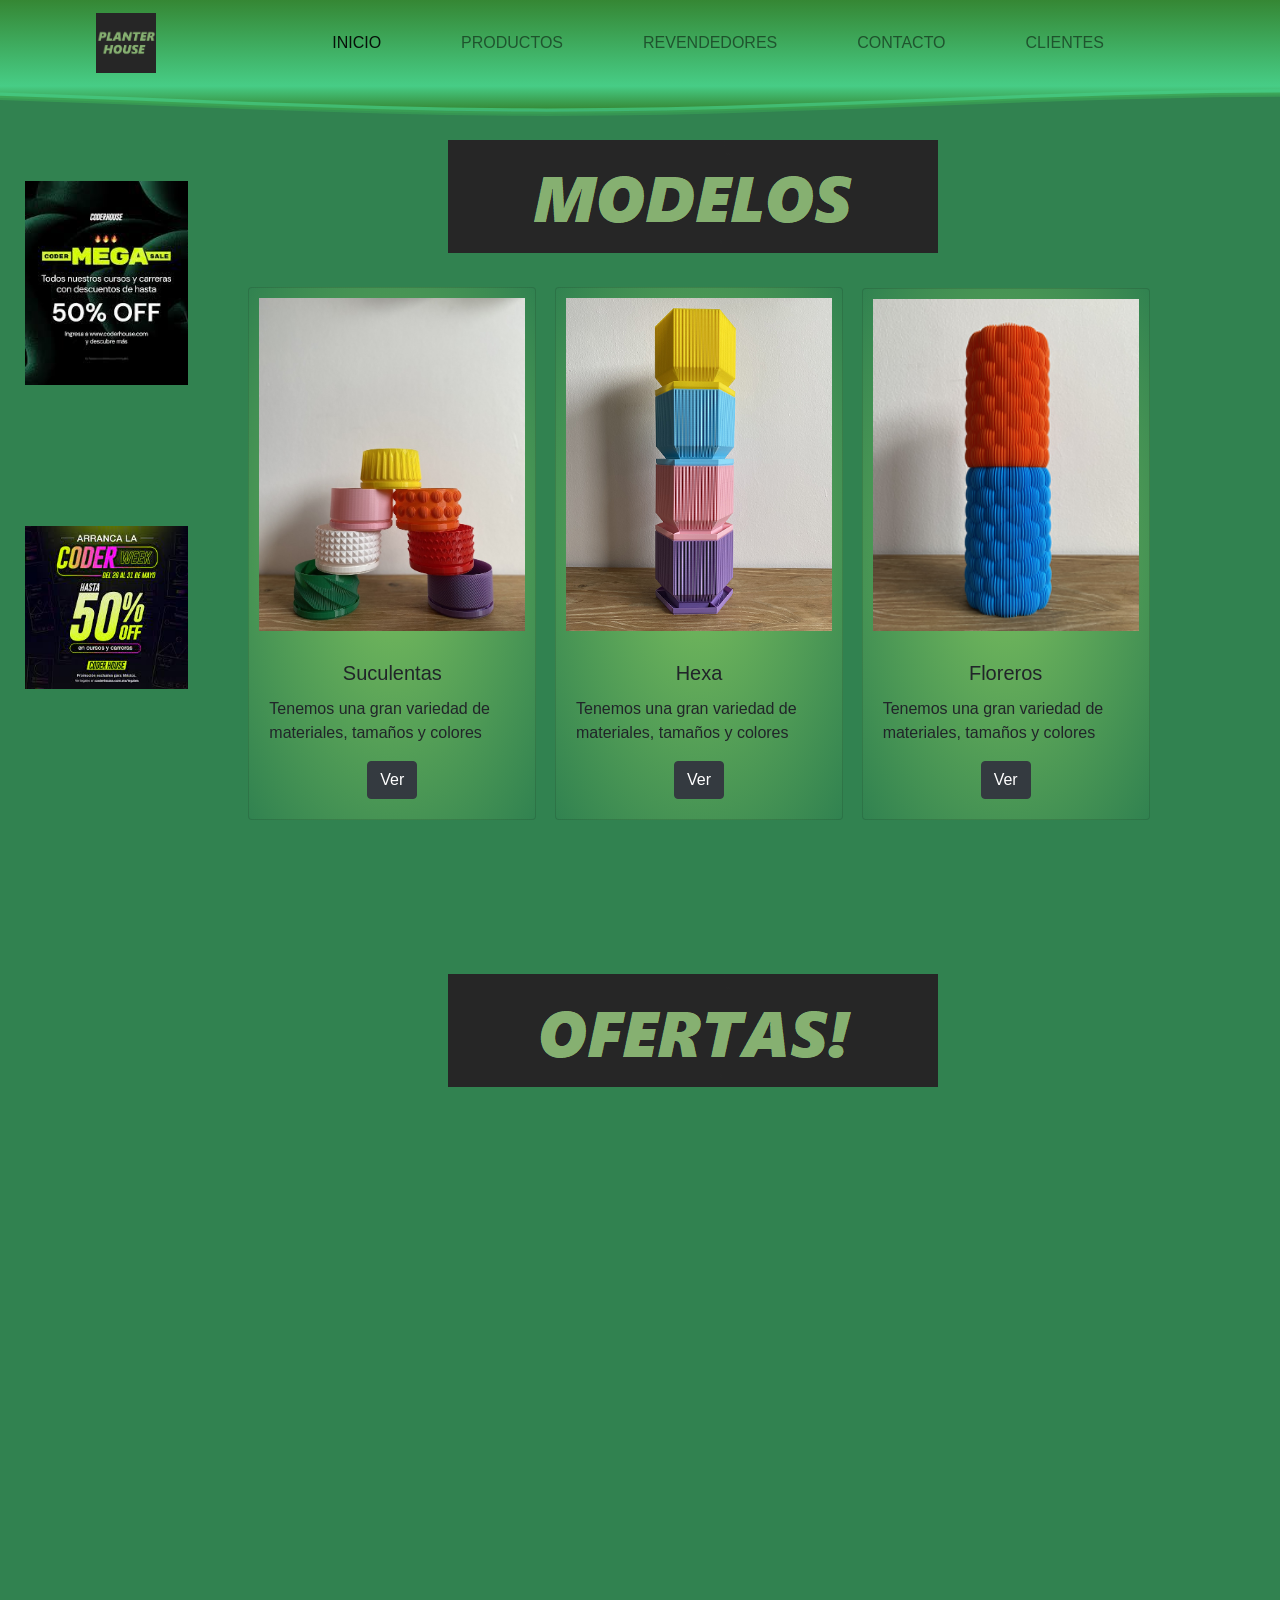
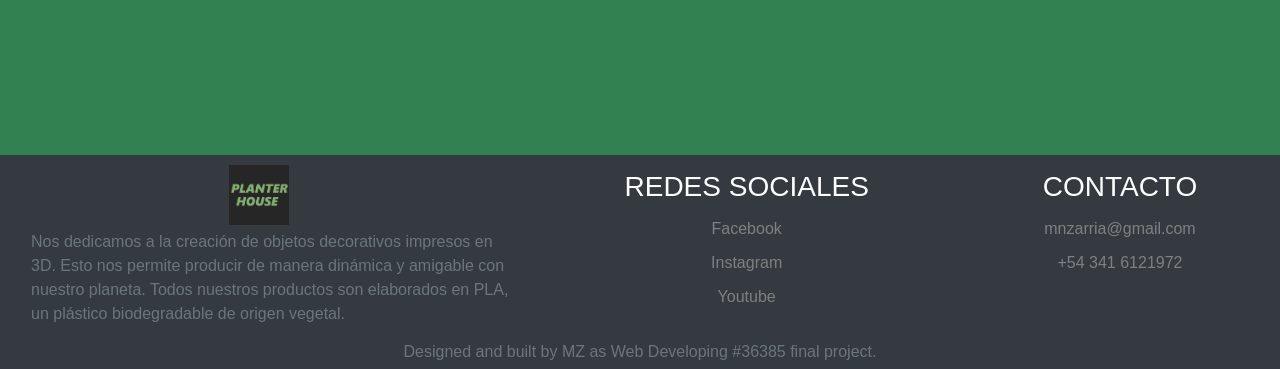
<file: index.html>
<!DOCTYPE html>
<html lang="es">
<head>
    <meta charset="UTF-8">
    <meta http-equiv="X-UA-Compatible" content="IE=edge">
    <meta name="viewport" content="width=device-width, initial-scale=1.0">
    
    <!-- CSS BOOTSTRAP -->
	<link rel="stylesheet" href="https://cdn.jsdelivr.net/npm/bootstrap@4.6.0/dist/css/bootstrap.min.css" integrity="sha384-B0vP5xmATw1+K9KRQjQERJvTumQW0nPEzvF6L/Z6nronJ3oUOFUFpCjEUQouq2+l" crossorigin="anonymous">
    
    <!-- AOS ANIMACIONES -->
    <link href="https://unpkg.com/aos@2.3.1/dist/aos.css" rel="stylesheet">

    <!-- CSS -->
    <link rel="stylesheet" href="./css/style.css">

    <!-- SEO -->
    <meta name="description" content="Macetas de diseño">
    <meta name="keywords"  content="macetas, plantas, floreros, rosario, argentina, 3d, decoracion">

    <title>PLANTERHOUSE</title>
    <link rel="shortcut icon" href="./media/favicon.png">
</head>
<body class="bgGradienteRadial">
    <!-- INICIO LOGO + NAV -->
    <div class="container-fluid sticky-top">
        <header class="row">
            <div class="col-lg-12 col-xs-12">
                <nav class="navbar navbar-expand-lg navbar-light bgGradienteFondo">
                    <a class="navbar-brand" href="#">
                        <img src="media/logo.png" alt="logo">
                    </a>
                    <button class="navbar-toggler" type="button" data-toggle="collapse" data-target="#navbarNav" aria-controls="navbarNav" aria-expanded="false" aria-label="Toggle navigation">
                        <span class="navbar-toggler-icon"></span>
                    </button>
                    <div class="collapse navbar-collapse" id="navbarNav">
                        <ul class="navbar-nav">
                          <li class="nav-item active">
                            <a class="nav-link" href="index.html">INICIO</a>
                          </li>
                          <li class="nav-item">
                            <a class="nav-link" href="./pages/productos.html">PRODUCTOS</a>
                          </li>
                          <!-- <li class="nav-item">
                            <a class="nav-link" href="./pages/comocomprar.html">COMO COMPRAR</a>
                          </li> -->
                          <li class="nav-item">
                            <a class="nav-link" href="./pages/revendedores.html">REVENDEDORES</a>
                          </li>
                          <li class="nav-item">
                            <a class="nav-link" href="./pages/contacto.html">CONTACTO</a>
                          </li>
                          <li class="nav-item">
                            <a class="nav-link" href="./pages/clientes.html">CLIENTES</a>
                          </li>
                        </ul>
                    </div>
                </nav>
            </div>
        </header>
        <div class="row">
            <div class="col-lg-12">
                <div class="waves-header">
                    <!--WAVES-->
                    <div>
                        <svg class="waves" xmlns="http://www.w3.org/2000/svg" xmlns:xlink="http://www.w3.org/1999/xlink" viewBox="0 24 150 28" preserveAspectRatio="none" shape-rendering="auto">
                        <defs>
                            <path id="gentle-wave" d="M-160 44c30 0 58-18 88-18s 58 18 88 18 58-18 88-18 58 18 88 18 v44h-352z" />
                        </defs>
                        <g class="parallax">
                            <use xlink:href="#gentle-wave" x="48" y="0" fill="rgba(71,205,134,0.7)" />
                            <use xlink:href="#gentle-wave" x="48" y="3" fill="rgba(53,135,52,0.5)" />
                            <use xlink:href="#gentle-wave" x="48" y="5" fill="rgba(49,130,80,0.3)" />
                            <use xlink:href="#gentle-wave" x="48" y="7" fill="rgba(49, 130, 80, 1.0)" />
                        </g>
                        </svg>
                    </div>
                    <!--WAVES END-->
                </div>
            </div>
        </div>
    </div>
    <!-- FIN LOGO + NAV -->
    <!-- INICIO CONTENIDO -->
    <main>  
        <div class="container-fluid">
            <!-- CARROUSEL -->
		<!--
            <div class="row center full-screen">
                <div class="col-lg-10 col-xs-12">
                    <div id="carouselExampleIndicators" class="carousel slide" data-ride="carousel">
                    <ol class="carousel-indicators">
                        <li data-target="#carouselExampleIndicators" data-slide-to="0" class="active"></li>
                        <li data-target="#carouselExampleIndicators" data-slide-to="1"></li>
                        <li data-target="#carouselExampleIndicators" data-slide-to="2"></li>
                    </ol>
                    <div class="carousel-inner">
                        <div class="carousel-item active">
                        <img src="./media/estante1.jpg" class="d-block w-100" alt="foto estante con productos">
                        </div>
                        <div class="carousel-item">
                        <img src="./media/estante2.jpg" class="d-block w-100" alt="foto estante con productos">
                        </div>
                        <div class="carousel-item">
                            <img src="./media/estante3.jpg" class="d-block w-100" alt="foto estante con productos">
                            </div>
                    </div>
                    <a class="carousel-control-prev" href="#carouselExampleIndicators" role="button" data-slide="prev">
                        <span class="carousel-control-prev-icon" aria-hidden="true"></span>
                        <span class="sr-only">Previous</span>
                    </a>
                    <a class="carousel-control-next" href="#carouselExampleIndicators" role="button" data-slide="next">
                        <span class="carousel-control-next-icon" aria-hidden="true"></span>
                        <span class="sr-only">Next</span>
                    </a>
                    </div>
                </div>
            </div>
		-->
            <!-- CONT PRINCIPAL-->
            <div class="row">
                <!-- INICIO ASIDE -->
                <div class="col-lg-2 center aside">
                    <a href="https://www.coderhouse.com/" target="_blank" data-aos="fade-right" data-aos-duration="500">
                        <img class="img-fluid p-10"src="media/promo1.jpg" alt="promo coder">
                    </a>
                    <a href="https://www.coderhouse.com/" target="_blank" data-aos="fade-right" data-aos-duration="1000">
                        <img class="img-fluid p-10"src="media/promo2.jpg" alt="promo coder">
                    </a>
                    <a href="https://www.coderhouse.com/" target="_blank" data-aos="fade-right" data-aos-duration="1500">
                        <img class="img-fluid p-10"src="media/promo1.jpg" alt="promo coder">
                    </a>    
                    <a href="https://www.coderhouse.com/" target="_blank" data-aos="fade-right" data-aos-duration="1000">
                        <img class="img-fluid p-10"src="media/promo2.jpg" alt="promo coder">
                    </a>
                    <a href="https://www.coderhouse.com/" target="_blank" data-aos="fade-right" data-aos-duration="1500">
                        <img class="img-fluid p-10"src="media/promo1.jpg" alt="promo coder">
                    </a>   
                </div>
                <!-- FIN ASIDE -->

                <!-- CONTENIDO PRINCIPAL-->
                <div class="col-lg-9">
                    <!-- Categorias principales-->
                    <div class="container-fluid p-20 full-screen">
                        <div class="row">
                            <div class="col-lg-12 col-xs-12 center">
                                <img src="./media/modelosfull.png" class="img-fluid" alt="divisor modelos">
                                <!-- <h2 class="center">MODELOS</h2> -->
                            </div>
                        </div>
                        <br>
                        <div class="row">
                            <div class="col-lg-4 col-xs-12 categoria center">
                                <div class="card" style="width: 18rem;">
                                    <img src="./media/img_5796.jpg" class="card-img-top" alt="...">
                                    <div class="card-body center">
                                    <h5 class="card-title">Suculentas</h5>
                                    <p class="card-text">Tenemos una gran variedad de materiales, tamaños y colores</p>
                                    <a href="./pages/productos.html" class="btn btn-dark">Ver</a>
                                    </div>
                                </div>
                            </div>
                            <div class="col-lg-4 col-xs-12 categoria center">
                                <div class="card" style="width: 18rem;">
                                    <img src="./media/img_5814.png" class="card-img-top" alt="...">
                                    <div class="card-body center">
                                    <h5 class="card-title">Hexa</h5>
                                    <p class="card-text">Tenemos una gran variedad de materiales, tamaños y colores</p>
                                    <a href="./pages/productos.html" class="btn btn-dark">Ver</a>
                                    </div>
                                </div>
                            </div>
                            <div class="col-lg-4 col-xs-12 categoria center">
                                <div class="card" style="width: 18rem;">
                                    <img src="./media/img_5873.png" class="card-img-top" alt="...">
                                    <div class="card-body center">
                                    <h5 class="card-title">Floreros</h5>
                                    <p class="card-text">Tenemos una gran variedad de materiales, tamaños y colores</p>
                                    <a href="./pages/productos.html" class="btn btn-dark">Ver</a>
                                    </div>
                                </div>
                            </div>
                        </div>
                    </div>
                    <br>
                    <!-- Ofertas-->
                    <div class="container-fluid p-20 full-screen">
                        <div class="row">
                            <div class="col-lg-12 col-xs-12 center">
                                <img src="./media/ofertasfull.png" class="img-fluid" alt="divisor ofertas">
                                <!-- <h3 class="center">OFERTAS!</h3> -->
                            </div>
                        </div>
                        <br>
                        <div class="row">
                            <div class="col-lg-3 col-xs-12 p-20 center">
                                <div class="producto center" data-aos="fade-up" data-aos-duration="500">
                                    <img class="img-fluid" src="./media/amarilla.jpg" alt="maceta chica amarilla">
                                    <a class="txtProducto">Maceta amarilla</a>
                                    <a class="txtPrecio">$1.500,00</a>
                                    <button type="button" class="btn btn-dark">AGREGAR AL CARRITO</button>
                                </div>
                            </div>
                            <div class="col-lg-3 col-xs-12 p-20 center">
                                <div class="producto center" data-aos="fade-up" data-aos-duration="700">
                                    <img class="img-fluid" src="./media/verde.jpg" alt="maceta chica verde">
                                    <a class="txtProducto">Maceta verde</a>
                                    <a class="txtPrecio">$1.500,00</a>
                                    <button type="button" class="btn btn-dark">AGREGAR AL CARRITO</button>
                                </div>
                            </div>
                            <div class="col-lg-3 col-xs-12 p-20 center" data-aos="fade-up" data-aos-duration="900">
                                <div class="producto center">
                                    <img class="img-fluid" src="./media/rosa.jpg" alt="maceta chica rosa">
                                    <a class="txtProducto">Maceta rosa</a>
                                    <a class="txtPrecio">$1.500,00</a>
                                    <button type="button" class="btn btn-dark">AGREGAR AL CARRITO</button>
                                </div>
                            </div>
                            <div class="col-lg-3 col-xs-12 p-20 center" data-aos="fade-up" data-aos-duration="1100">
                                <div class="producto center">
                                    <img class="img-fluid" src="./media/violeta.jpg" alt="maceta chica violeta">
                                    <a class="txtProducto">Maceta violeta</a>
                                    <a class="txtPrecio">$1.500,00</a>
                                    <button type="button" class="btn btn-dark">AGREGAR AL CARRITO</button>
                                </div>
                            </div>
                        </div>
                    </div>
                </div>
                <!-- FIN CONTENIDO PRINCIPAL-->
            </div>
        </div>  
    </main>
    <!-- FIN CONTENIDO -->
        <!-- INICIO FOOTER -->
        <div class="container-fluid bg-dark text-white">
            <footer class="row">
                <div class="col-lg-5 col-xs-12 center text-secondary text-left">
                    <a class="navbar-brand" href="#">
                        <img src="./media/logo.png" alt="logo">
                    </a>
                    <p class="ml-3">Nos dedicamos a la creación de objetos decorativos impresos en 3D. Esto nos permite producir de manera dinámica y amigable con nuestro planeta. Todos nuestros productos son elaborados en PLA, un plástico biodegradable de origen vegetal.</p>
                </div>
                <div class="col-lg-4 col-xs-12 p-10">
                    <h3>REDES SOCIALES</h3>
                    <li><a href="https://www.facebook.com/" target="_blank" class="rrss-facebook">Facebook</a></li>
                    <li><a href="https://www.instagram.com/coderhouse/" target="_blank" class="rrss-instagram">Instagram</a></li>
                    <li><a href="https://www.youtube.com/c/CoderHouse" target="_blank" class="rrss-youtube">Youtube</a></li>
                </div>
                <div class="col-lg-3 col-xs-12 p-10">
                    <h3>CONTACTO</h3>
                    <li><a href="mailto:mnzarria@gmail.com">mnzarria@gmail.com</a></li>
                    <li><a href="#">+54 341 6121972</a></li>
                </div>
                <div class="col-lg-12 col-xs-12 bg-dark text-secondary">
                    <h6>Designed and built by MZ as Web Developing #36385 final project.</h6>
                </div>
            </footer>
        </div>
    <!-- FIN FOOTER -->    
    <script src="https://unpkg.com/aos@2.3.1/dist/aos.js"></script>
	<script>
  		AOS.init();
	</script>
    <script src="https://code.jquery.com/jquery-3.5.1.slim.min.js" integrity="sha384-DfXdz2htPH0lsSSs5nCTpuj/zy4C+OGpamoFVy38MVBnE+IbbVYUew+OrCXaRkfj" crossorigin="anonymous"></script>
    <script src="https://cdn.jsdelivr.net/npm/bootstrap@4.6.0/dist/js/bootstrap.bundle.min.js" integrity="sha384-Piv4xVNRyMGpqkS2by6br4gNJ7DXjqk09RmUpJ8jgGtD7zP9yug3goQfGII0yAns" crossorigin="anonymous"></script>
</body>
</html>
</file>
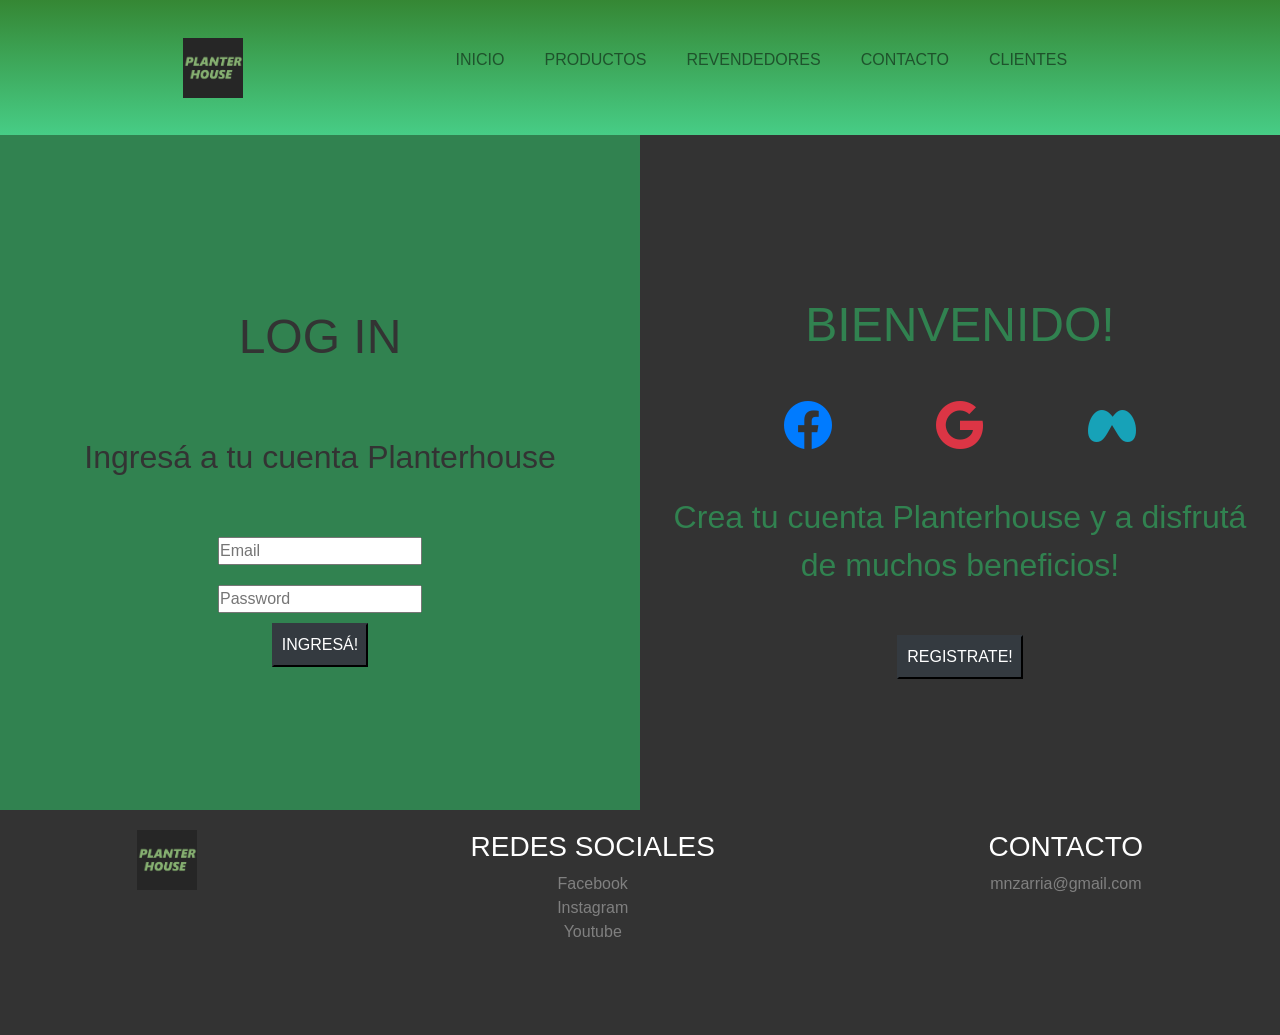
<file: pages/clientes.html>
<!DOCTYPE html>
<html lang="es">
<head>
    <meta charset="UTF-8">
    <meta http-equiv="X-UA-Compatible" content="IE=edge">
    <meta name="viewport" content="width=device-width, initial-scale=1.0">
    <!-- CSS BOOTSTRAP -->
	<link rel="stylesheet" href="https://cdn.jsdelivr.net/npm/bootstrap@4.6.0/dist/css/bootstrap.min.css" integrity="sha384-B0vP5xmATw1+K9KRQjQERJvTumQW0nPEzvF6L/Z6nronJ3oUOFUFpCjEUQouq2+l" crossorigin="anonymous">
    <link rel="stylesheet" href="https://cdn.jsdelivr.net/npm/bootstrap-icons@1.9.1/font/bootstrap-icons.css">
    <!-- CSS -->
    <link rel="stylesheet" href="../css/estilo.css">
    <!-- SEO -->
    <meta name="description" content="Ingresá y comprá tus macetas de diseño">
    <meta name="keywords"  content="macetas, plantas, floreros, rosario, argentina, 3d, decoracion">
    <title>Clientes</title>
    <link rel="shortcut icon" href="../media/favicon.png">
</head>
<body class="bgGradienteRadial gridClientes">
    <!-- INICIO LOGO + NAV -->
    <header class="bgGradienteFondo font-medium txtPrimario">
        <div class="logo">
            <a href="../index.html">
                <img src="../media/logo.png" alt="logo">
            </a>
        </div>
        <nav>
            <ul>
                <li><a href="../index.html">INICIO</a></li>
                <li><a href="productos.html">PRODUCTOS</a>
                <!-- <li><a href="comocomprar.html">COMO COMPRAR</a></li> -->
                <li><a href="revendedores.html">REVENDEDORES</a></li>
                <li><a href="contacto.html">CONTACTO</a></li>
                <li><a href="#">CLIENTES</a></li>
            </ul>
        </nav>
    </header>
    <!-- FIN LOGO + NAV -->
    <!-- INICIO CONTENIDO-->
    <main class="m-20 gridMain">
        <div class="nuevos center">
            <h1>LOG IN</h1>
            <p>Ingresá a tu cuenta Planterhouse</p>                
            <form action="" class="formContacto center">
                <li>
                    <input type="text" placeholder="Email" name="email">
                </li>
                <li>
                    <input type="text" placeholder="Password" name="password">
                </li>
                <button type="button" class="btn-dark p-2">INGRESÁ!</button>
            </form>
        </div>
        <div class="viejos center">
            <h1>BIENVENIDO!</h1>
            <div>
                <i class="bi-facebook text-primary" href=""></i>
                <i class="bi-google text-danger"></i>
                <i class="bi-meta text-info"></i>
            </div>                
            <p>Crea tu cuenta Planterhouse y a disfrutá de muchos beneficios!</p>
            <button type="button" class="btn-dark p-2">REGISTRATE!</button>
        </div>
        
    </main>
    <!-- FIN CONTENIDO-->
    <!-- INICIO FOOTER -->
    <footer>
        <div class="logo">
            <img src="../media/logo.png" alt="logo">            
        </div>
        <div class="rrss">
            <h3>REDES SOCIALES</h3>
            <li><a href="https://www.facebook.com/Coderhouse" target="_blank">Facebook</a></li>
            <li><a href="https://www.instagram.com/coderhouse/" target="_blank">Instagram</a></li>
            <li><a href="https://www.youtube.com/c/CoderHouse" target="_blank">Youtube</a></li>
        </div>
        <div class="contacto">
            <h3>CONTACTO</h3>
            <li><a href="mailto:mnzarria@gmail.com">mnzarria@gmail.com</a></li>
        </div>
    </footer>
    <!-- FIN FOOTER --> 
    <script src="https://code.jquery.com/jquery-3.5.1.slim.min.js" integrity="sha384-DfXdz2htPH0lsSSs5nCTpuj/zy4C+OGpamoFVy38MVBnE+IbbVYUew+OrCXaRkfj" crossorigin="anonymous"></script>
    <script src="https://cdn.jsdelivr.net/npm/bootstrap@4.6.0/dist/js/bootstrap.bundle.min.js" integrity="sha384-Piv4xVNRyMGpqkS2by6br4gNJ7DXjqk09RmUpJ8jgGtD7zP9yug3goQfGII0yAns" crossorigin="anonymous"></script>
</body>
</html>
</file>
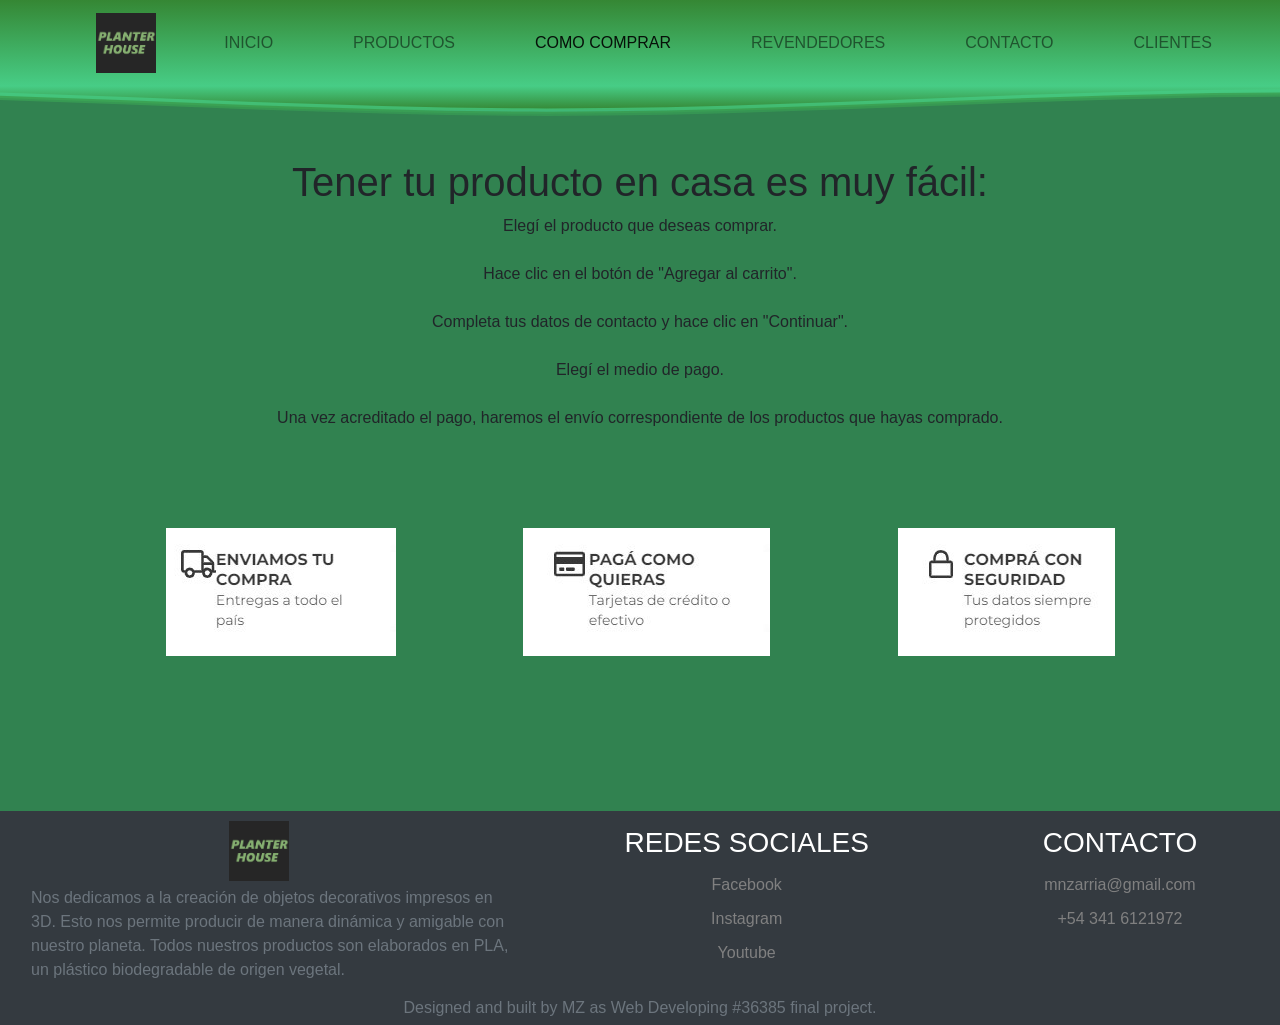
<file: pages/comocomprar.html>
<!DOCTYPE html>
<html lang="es">
<head>
    <meta charset="UTF-8">
    <meta http-equiv="X-UA-Compatible" content="IE=edge">
    <meta name="viewport" content="width=device-width, initial-scale=1.0">
    
    <!-- CSS BOOTSTRAP -->
	<link rel="stylesheet" href="https://cdn.jsdelivr.net/npm/bootstrap@4.6.0/dist/css/bootstrap.min.css" integrity="sha384-B0vP5xmATw1+K9KRQjQERJvTumQW0nPEzvF6L/Z6nronJ3oUOFUFpCjEUQouq2+l" crossorigin="anonymous">
    
    <!-- CSS -->
    <link rel="stylesheet" href="../css/style.css">
    
    <!-- SEO -->
    <meta name="description" content="Descubri como copmrar tus macetas de diseño">
    <meta name="keywords"  content="macetas, plantas, floreros, rosario, argentina, 3d, decoracion">

    <title>Cómo comprar?</title>
    <link rel="shortcut icon" href="../media/favicon.png">
</head>
<body>
    <!-- INICIO LOGO + NAV -->
    <div class="container-fluid sticky-top">
        <header class="row">
            <div class="col-lg-12 col-xs-12">
                <nav class="navbar navbar-expand-lg navbar-light bgGradienteFondo">
                    <a class="navbar-brand" href="#">
                        <img src="../media/logo.png" alt="logo">
                    </a>
                    <button class="navbar-toggler" type="button" data-toggle="collapse" data-target="#navbarNav" aria-controls="navbarNav" aria-expanded="false" aria-label="Toggle navigation">
                        <span class="navbar-toggler-icon"></span>
                    </button>
                    <div class="collapse navbar-collapse" id="navbarNav">
                        <ul class="navbar-nav">
                          <li class="nav-item">
                            <a class="nav-link" href="../index.html">INICIO</a>
                          </li>
                          <li class="nav-item">
                            <a class="nav-link" href="../pages/productos.html" >PRODUCTOS</a>
                          </li>
                          <li class="nav-item">
                            <a class="nav-link active" href="../pages/comocomprar.html">COMO COMPRAR</a>
                          </li>
                          <li class="nav-item">
                            <a class="nav-link" href="../pages/revendedores.html">REVENDEDORES</a>
                          </li>
                          <li class="nav-item">
                            <a class="nav-link" href="../pages/contacto.html">CONTACTO</a>
                          </li>
                          <li class="nav-item">
                            <a class="nav-link" href="../pages/clientes.html">CLIENTES</a>
                          </li>
                        </ul>
                    </div>
                </nav>
            </div>
        </header>
        <div class="row">
            <div class="col-lg-12">
                <div class="waves-header">
                    <!--WAVES-->
                    <div>
                        <svg class="waves" xmlns="http://www.w3.org/2000/svg" xmlns:xlink="http://www.w3.org/1999/xlink" viewBox="0 24 150 28" preserveAspectRatio="none" shape-rendering="auto">
                        <defs>
                            <path id="gentle-wave" d="M-160 44c30 0 58-18 88-18s 58 18 88 18 58-18 88-18 58 18 88 18 v44h-352z" />
                        </defs>
                        <g class="parallax">
                            <use xlink:href="#gentle-wave" x="48" y="0" fill="rgba(71,205,134,0.7)" />
                            <use xlink:href="#gentle-wave" x="48" y="3" fill="rgba(53,135,52,0.5)" />
                            <use xlink:href="#gentle-wave" x="48" y="5" fill="rgba(49,130,80,0.3)" />
                            <use xlink:href="#gentle-wave" x="48" y="7" fill="rgba(49, 130, 80, 1.0)" />
                        </g>
                        </svg>
                    </div>
                    <!--WAVES END-->
                </div>
            </div>
        </div>
    </div>
    <!-- FIN LOGO + NAV -->
    <!-- INICIO CONTENIDO-->
    <main>
        <div class="container-fluid p-5 mb-5">
            <div class="row">
                <div class="col-lg-12 col-xs-12 center">
                    <h1>Tener tu producto en casa es muy fácil:</h1>
                    <ul class="center">
                        <li class="">Elegí el producto que deseas comprar.</li><br>
                        <li>Hace clic en el botón de "Agregar al carrito".</li><br>
                        <li>Completa tus datos de contacto y hace clic en "Continuar".</li><br>
                        <li>Elegí el medio de pago.</li><br>
                        <li>Una vez acreditado el pago, haremos el envío correspondiente de los productos que hayas comprado.</li><br>
                    </ul>
                </div>
            </div>
            <div class="filaTriple pt-5 pb-5">
                    <img class="img-fluid" src="../media/compras.jpg" alt="banner compra">
                    <img class="img-fluid" src="../media/compras2.jpg" alt="banner compra2">
                    <img class="img-fluid" src="../media/compras3.jpg" alt="banner compra3">
            </div>
        </div>
    </main>
    <!-- FIN CONTENIDO-->
    <!-- INICIO FOOTER -->
    <div class="container-fluid bg-dark text-white">
        <footer class="row">
            <div class="col-lg-5 col-xs-12 center text-secondary text-left">
                <a class="navbar-brand" href="#">
                    <img src="../media/logo.png" alt="logo">
                </a>
                <p class="ml-3">Nos dedicamos a la creación de objetos decorativos impresos en 3D. Esto nos permite producir de manera dinámica y amigable con nuestro planeta. Todos nuestros productos son elaborados en PLA, un plástico biodegradable de origen vegetal.</p>
            </div>
            <div class="col-lg-4 col-xs-12 p-10">
                <h3>REDES SOCIALES</h3>
                <li><a href="https://www.facebook.com/" target="_blank" class="rrss-facebook">Facebook</a></li>
                <li><a href="https://www.instagram.com/coderhouse/" target="_blank" class="rrss-instagram">Instagram</a></li>
                <li><a href="https://www.youtube.com/c/CoderHouse" target="_blank" class="rrss-youtube">Youtube</a></li>
            </div>
            <div class="col-lg-3 col-xs-12 p-10">
                <h3>CONTACTO</h3>
                <li><a href="mailto:mnzarria@gmail.com">mnzarria@gmail.com</a></li>
                <li><a href="#">+54 341 6121972</a></li>
            </div>
            <div class="col-lg-12 col-xs-12 bg-dark text-secondary">
                <h6>Designed and built by MZ as Web Developing #36385 final project.</h6>
            </div>
        </footer>
    </div>
    <!-- FIN FOOTER --> 
    <script src="https://code.jquery.com/jquery-3.5.1.slim.min.js" integrity="sha384-DfXdz2htPH0lsSSs5nCTpuj/zy4C+OGpamoFVy38MVBnE+IbbVYUew+OrCXaRkfj" crossorigin="anonymous"></script>
    <script src="https://cdn.jsdelivr.net/npm/bootstrap@4.6.0/dist/js/bootstrap.bundle.min.js" integrity="sha384-Piv4xVNRyMGpqkS2by6br4gNJ7DXjqk09RmUpJ8jgGtD7zP9yug3goQfGII0yAns" crossorigin="anonymous"></script>
</body>
</html>
</file>
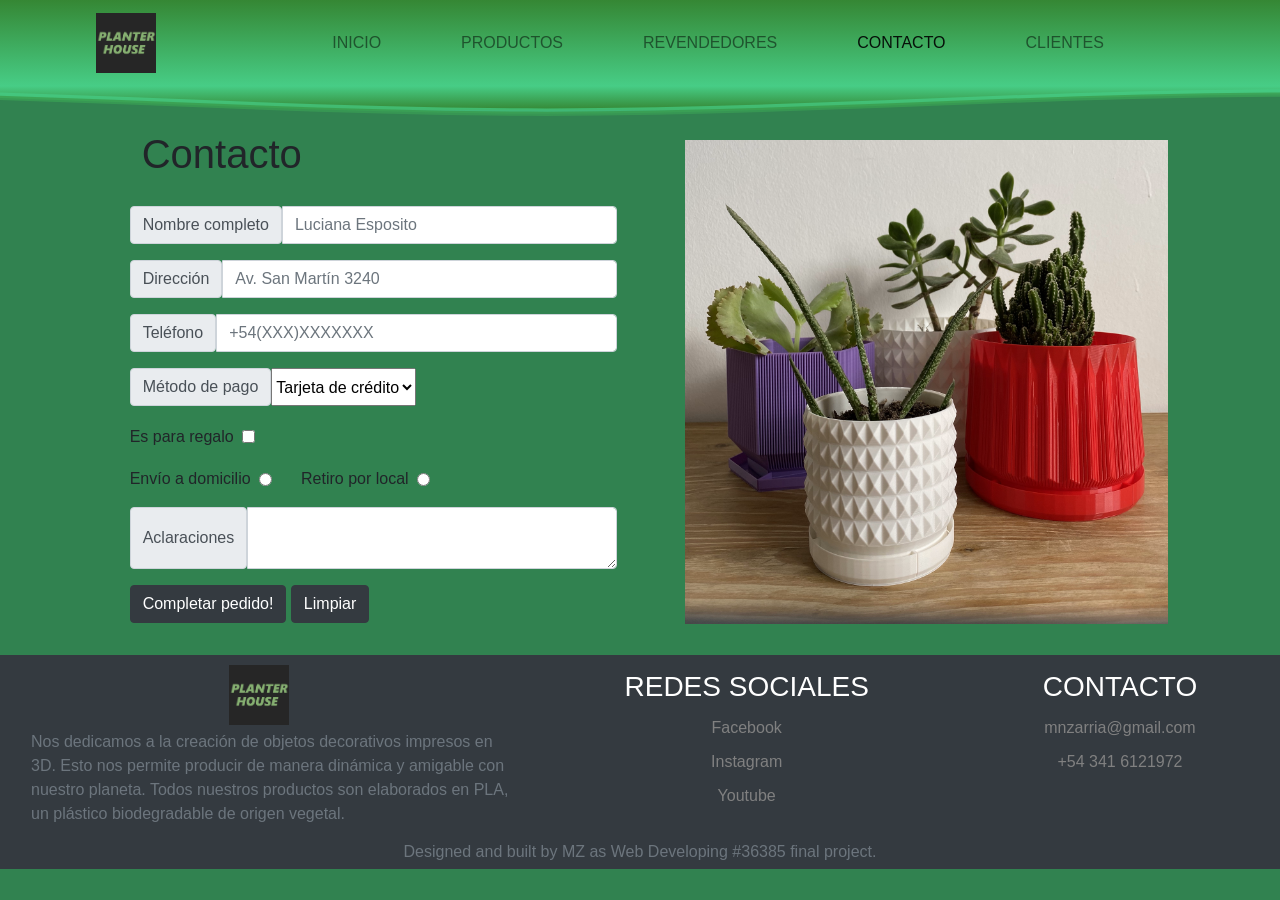
<file: pages/contacto.html>
<!DOCTYPE html>
<html lang="es">
<head>
    <meta charset="UTF-8">
    <meta http-equiv="X-UA-Compatible" content="IE=edge">
    <meta name="viewport" content="width=device-width, initial-scale=1.0">
    
    <!-- CSS BOOTSTRAP -->
	<link rel="stylesheet" href="https://cdn.jsdelivr.net/npm/bootstrap@4.6.0/dist/css/bootstrap.min.css" integrity="sha384-B0vP5xmATw1+K9KRQjQERJvTumQW0nPEzvF6L/Z6nronJ3oUOFUFpCjEUQouq2+l" crossorigin="anonymous">
    
    <!-- CSS -->
    <link rel="stylesheet" href="../css/style.css">
    
    <!-- SEO -->
    <meta name="description" content="Contactanos para comprar tus macetas de diseño">
    <meta name="keywords"  content="macetas, plantas, floreros, rosario, argentina, 3d, decoracion">

    <title>Revendedores</title>
    <link rel="shortcut icon" href="../media/favicon.png">
</head>
<body class="bgGradienteRadial">
    <!-- INICIO LOGO + NAV -->
    <form class="container-fluid sticky-top">
        <header class="row">
            <div class="col-lg-12 col-xs-12">
                <nav class="navbar navbar-expand-lg navbar-light bgGradienteFondo">
                    <a class="navbar-brand" href="#">
                        <img src="../media/logo.png" alt="logo">
                    </a>
                    <button class="navbar-toggler" type="button" data-toggle="collapse" data-target="#navbarNav" aria-controls="navbarNav" aria-expanded="false" aria-label="Toggle navigation">
                        <span class="navbar-toggler-icon"></span>
                    </button>
                    <div class="collapse navbar-collapse" id="navbarNav">
                        <ul class="navbar-nav">
                          <li class="nav-item ">
                            <a class="nav-link" href="../index.html">INICIO</a>
                          </li>
                          <li class="nav-item">
                            <a class="nav-link" href="../pages/productos.html">PRODUCTOS</a>
                          </li>
                          <!-- <li class="nav-item">
                            <a class="nav-link" href="../pages/comocomprar.html">COMO COMPRAR</a>
                          </li> -->
                          <li class="nav-item">
                            <a class="nav-link" href="../pages/revendedores.html">REVENDEDORES</a>
                          </li>
                          <li class="nav-item">
                            <a class="nav-link active" href="../pages/contacto.html">CONTACTO</a>
                          </li>
                          <li class="nav-item">
                            <a class="nav-link" href="../pages/clientes.html">CLIENTES</a>
                          </li>
                        </ul>
                      </div>
                </nav>
            </div>
        </header>
        <div class="row">
            <div class="col-lg-12">
                <div class="waves-header">
                    <!--WAVES-->
                    <div>
                        <svg class="waves" xmlns="http://www.w3.org/2000/svg" xmlns:xlink="http://www.w3.org/1999/xlink" viewBox="0 24 150 28" preserveAspectRatio="none" shape-rendering="auto">
                        <defs>
                            <path id="gentle-wave" d="M-160 44c30 0 58-18 88-18s 58 18 88 18 58-18 88-18 58 18 88 18 v44h-352z" />
                        </defs>
                        <g class="parallax">
                            <use xlink:href="#gentle-wave" x="48" y="0" fill="rgba(71,205,134,0.7)" />
                            <use xlink:href="#gentle-wave" x="48" y="3" fill="rgba(53,135,52,0.5)" />
                            <use xlink:href="#gentle-wave" x="48" y="5" fill="rgba(49,130,80,0.3)" />
                            <use xlink:href="#gentle-wave" x="48" y="7" fill="rgba(49, 130, 80, 1.0)" />
                        </g>
                        </svg>
                    </div>
                    <!--WAVES END-->
                </div>
            </div>
        </div>
    </form>
    <!-- FIN LOGO + NAV -->
    <!-- INICIO CONTENIDO-->
    <main>
        <div class="container-fluid">
            <div class="row">
                <div class="col-lg-1"></div>
                <div class="col-lg-5 col-xs-11">
                    <h1 class="m-20">Contacto</h1>            
                    <div class="input-group p-2">
                        <span class="input-group-text" id="basic-addon1">Nombre completo</span>
                        <input type="text" class="form-control" placeholder="Luciana Esposito" aria-label="Username" aria-describedby="basic-addon1">
                    </div>
                    <div class="input-group p-2">
                        <span class="input-group-text" id="basic-addon1">Dirección</span>
                        <input type="text" class="form-control" placeholder="Av. San Martín 3240" aria-label="Username" aria-describedby="basic-addon1">
                    </div>
                    <div class="input-group p-2">
                        <span class="input-group-text" id="basic-addon1">Teléfono</span>
                        <input type="text" class="form-control" placeholder="+54(XXX)XXXXXXX" aria-label="Username" aria-describedby="basic-addon1">
                    </div>
                    <div class="input-group p-2">
                        <label class="input-group-text" for="inputGroupSelect01">Método de pago</label>
                        <select class="form-select" id="inputGroupSelect01">
                          <option value="1">Tarjeta de crédito</option>
                          <option value="2">Tarjeta de débito</option>
                          <option value="3">Efectivo</option>
                          <option value="4">Giftcard</option>
                        </select>
                    </div>
                    <div class="form-check form-check-inline p-2">
                        <label class="form-check-label" for="inlineCheckbox1">Es para regalo</label>
                        <input class="form-check-input m-2" type="checkbox" id="inlineCheckbox1" value="option1">
                    </div><br>
                    <div class="form-check form-check-inline p-2">
                        <label class="form-check-label" for="inlineRadio1">Envío a domicilio</label>
                        <input class="form-check-input ml-2" type="radio" name="inlineRadioOptions" id="inlineRadio1" value="option1">
                    </div>
                    <div class="form-check form-check-inline">
                        <label class="form-check-label" for="inlineRadio2">Retiro por local</label>
                        <input class="form-check-input ml-2" type="radio" name="inlineRadioOptions" id="inlineRadio2" value="option2">
                    </div>
                    <div class="input-group p-2">
                        <span class="input-group-text">Aclaraciones</span>
                        <textarea class="form-control" aria-label="With textarea"></textarea>
                    </div>
                    <div class="col-12 p-2">
                        <button class="btn btn-dark" type="submit">Completar pedido!</button>
                        <button class="btn btn-dark" type="reset">Limpiar</button>
                    </div>
                </div>
                <div class="col-lg-5 m-20 aside">
                    <img class="img-fluid" src="../media/variasconplanta.png" alt="">
                </div>
            </div>
        </div>
    </main>
    <!-- FIN CONTENIDO-->
    <!-- INICIO FOOTER -->
    <div class="container-fluid bg-dark text-white">
        <footer class="row">
            <div class="col-lg-5 col-xs-12 center text-secondary text-left">
                <a class="navbar-brand" href="#">
                    <img src="../media/logo.png" alt="logo">
                </a>
                <p class="ml-3">Nos dedicamos a la creación de objetos decorativos impresos en 3D. Esto nos permite producir de manera dinámica y amigable con nuestro planeta. Todos nuestros productos son elaborados en PLA, un plástico biodegradable de origen vegetal.</p>
            </div>
            <div class="col-lg-4 col-xs-12 p-10">
                <h3>REDES SOCIALES</h3>
                <li><a href="https://www.facebook.com/" target="_blank" class="rrss-facebook">Facebook</a></li>
                <li><a href="https://www.instagram.com/coderhouse/" target="_blank" class="rrss-instagram">Instagram</a></li>
                <li><a href="https://www.youtube.com/c/CoderHouse" target="_blank" class="rrss-youtube">Youtube</a></li>
            </div>
            <div class="col-lg-3 col-xs-12 p-10">
                <h3>CONTACTO</h3>
                <li><a href="mailto:mnzarria@gmail.com">mnzarria@gmail.com</a></li>
                <li><a href="#">+54 341 6121972</a></li>
            </div>
            <div class="col-lg-12 col-xs-12 bg-dark text-secondary">
                <h6>Designed and built by MZ as Web Developing #36385 final project.</h6>
            </div>
        </footer>
    </div>
    <!-- FIN FOOTER --> 
    <script src="https://code.jquery.com/jquery-3.5.1.slim.min.js" integrity="sha384-DfXdz2htPH0lsSSs5nCTpuj/zy4C+OGpamoFVy38MVBnE+IbbVYUew+OrCXaRkfj" crossorigin="anonymous"></script>
    <script src="https://cdn.jsdelivr.net/npm/bootstrap@4.6.0/dist/js/bootstrap.bundle.min.js" integrity="sha384-Piv4xVNRyMGpqkS2by6br4gNJ7DXjqk09RmUpJ8jgGtD7zP9yug3goQfGII0yAns" crossorigin="anonymous"></script>
</body>
</html>
</file>
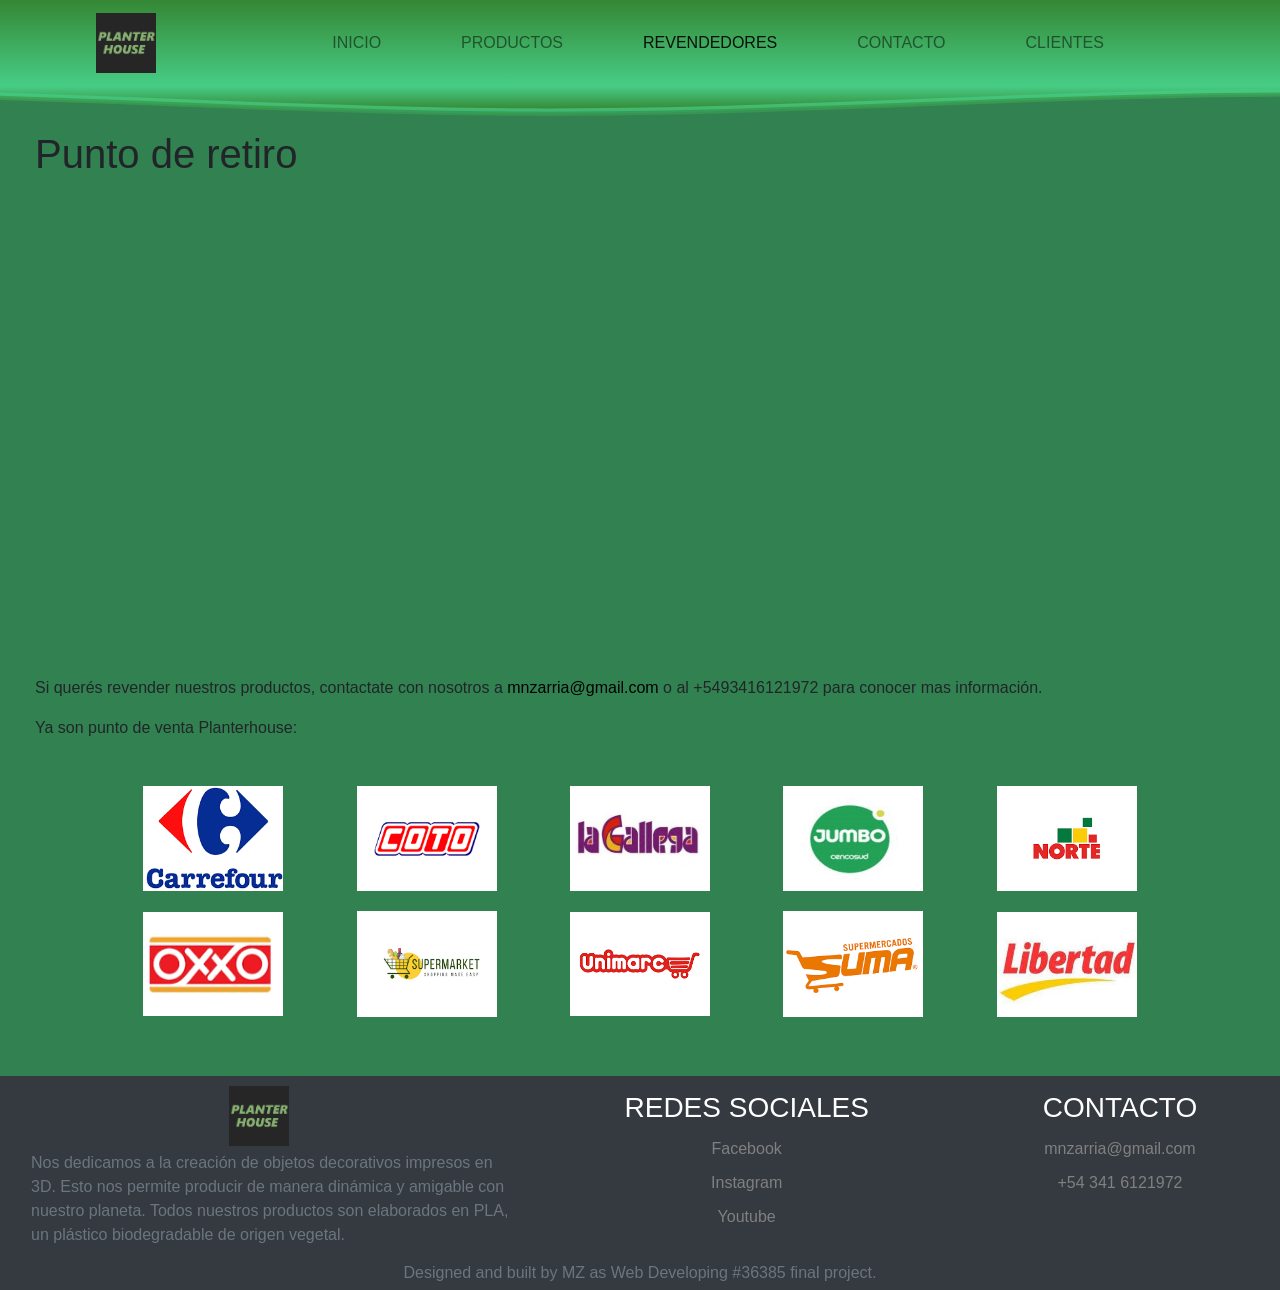
<file: pages/revendedores.html>
<!DOCTYPE html>
<html lang="es">
<head>
    <meta charset="UTF-8">
    <meta http-equiv="X-UA-Compatible" content="IE=edge">
    <meta name="viewport" content="width=device-width, initial-scale=1.0">
    
    <!-- CSS BOOTSTRAP -->
	<link rel="stylesheet" href="https://cdn.jsdelivr.net/npm/bootstrap@4.6.0/dist/css/bootstrap.min.css" integrity="sha384-B0vP5xmATw1+K9KRQjQERJvTumQW0nPEzvF6L/Z6nronJ3oUOFUFpCjEUQouq2+l" crossorigin="anonymous">
    
    <!-- CSS -->
    <link rel="stylesheet" href="../css/style.css">

    <!-- SEO -->
    <meta name="description" content="Encontrá donde comprar tus macetas de diseño">
    <meta name="keywords"  content="macetas, plantas, floreros, rosario, argentina, 3d, decoracion">

    <title>Revendedores</title>
    <link rel="shortcut icon" href="../media/favicon.png">
</head>
<body class="bgGradienteRadial">
    <!-- INICIO LOGO + NAV -->
    <div class="container-fluid sticky-top">
        <header class="row">
            <div class="col-lg-12 col-xs-12">
                <nav class="navbar navbar-expand-lg navbar-light bgGradienteFondo">
                    <a class="navbar-brand" href="#">
                        <img src="../media/logo.png" alt="logo">
                    </a>
                    <button class="navbar-toggler" type="button" data-toggle="collapse" data-target="#navbarNav" aria-controls="navbarNav" aria-expanded="false" aria-label="Toggle navigation">
                        <span class="navbar-toggler-icon"></span>
                    </button>
                    <div class="collapse navbar-collapse" id="navbarNav">
                        <ul class="navbar-nav">
                          <li class="nav-item">
                            <a class="nav-link" href="../index.html">INICIO</a>
                          </li>
                          <li class="nav-item">
                            <a class="nav-link" href="../pages/productos.html">PRODUCTOS</a>
                          </li>
                          <!-- <li class="nav-item">
                            <a class="nav-link" href="../pages/comocomprar.html">COMO COMPRAR</a>
                          </li> -->
                          <li class="nav-item">
                            <a class="nav-link active" href="../pages/revendedores.html">REVENDEDORES</a>
                          </li>
                          <li class="nav-item">
                            <a class="nav-link" href="../pages/contacto.html">CONTACTO</a>
                          </li>
                          <li class="nav-item">
                            <a class="nav-link" href="../pages/clientes.html">CLIENTES</a>
                          </li>
                        </ul>
                      </div>
                </nav>
            </div>
        </header>
        <div class="row">
            <div class="col-lg-12">
                <div class="waves-header">
                    <!--WAVES-->
                    <div>
                        <svg class="waves" xmlns="http://www.w3.org/2000/svg" xmlns:xlink="http://www.w3.org/1999/xlink" viewBox="0 24 150 28" preserveAspectRatio="none" shape-rendering="auto">
                        <defs>
                            <path id="gentle-wave" d="M-160 44c30 0 58-18 88-18s 58 18 88 18 58-18 88-18 58 18 88 18 v44h-352z" />
                        </defs>
                        <g class="parallax">
                            <use xlink:href="#gentle-wave" x="48" y="0" fill="rgba(71,205,134,0.7)" />
                            <use xlink:href="#gentle-wave" x="48" y="3" fill="rgba(53,135,52,0.5)" />
                            <use xlink:href="#gentle-wave" x="48" y="5" fill="rgba(49,130,80,0.3)" />
                            <use xlink:href="#gentle-wave" x="48" y="7" fill="rgba(49, 130, 80, 1.0)" />
                        </g>
                        </svg>
                    </div>
                    <!--WAVES END-->
                </div>
            </div>
        </div>
    </div>
    <!-- FIN LOGO + NAV -->
    <!-- INICIO CONTENIDO-->
    <main>
        <div class="container-fluid">
            <div class="row left m-20">
                <div class="col-lg-12 col-xs-12">
                    <h1>Punto de retiro</h1>                
                </div>
            </div>
            <div class="row">
                <div class="col-lg-12 col-xs-12 center">
                    <iframe src="https://www.google.com/maps/embed?pb=!1m18!1m12!1m3!1d3284.71569971477!2d-58.43446128425744!3d-34.58605956407204!2m3!1f0!2f0!3f0!3m2!1i1024!2i768!4f13.1!3m3!1m2!1s0x95bcc945173b3dd7%3A0xe8a347bb55df550c!2sCoderhouse%20Argentina!5e0!3m2!1ses!2sar!4v1658876205508!5m2!1ses!2sar" width="1200" height="450" style="border:0;" allowfullscreen="" loading="lazy" referrerpolicy="no-referrer-when-downgrade" class="p-20"></iframe>
                </div>
            </div>
            <div class="row center m-20">
                <div class="col-lg-12 col-xs-12 left">
                    <p>Si querés revender nuestros productos, contactate con nosotros a <a href="mailto:mnzarria@gmail.com">mnzarria@gmail.com</a> o al +5493416121972 para conocer mas información.</p>
                    <p>Ya son punto de venta Planterhouse:</p>
                </div>
            </div>
            <div class="row">
                <div class="col-lg-1"></div>
                <div class="col-lg-10 col-xs-12 mb-5 center grid-wrapper">
                    <img class="img-fluid w-75" src="../media/logocarreofur.png" alt="logo carrefour">
                    <img class="img-fluid w-75" src="../media/logocoto.png" alt="logo coto">
                    <img class="img-fluid w-75" src="../media/logogallega.jpg" alt="logo gallega">
                    <img class="img-fluid w-75" src="../media/logojumbo.jpg" alt="logo jumbo">
                    <img class="img-fluid w-75" src="../media/logonorte.png" alt="logo norte">
                    <img class="img-fluid w-75" src="../media/logooxxo.png" alt="logo oxxo">
                    <img class="img-fluid w-75" src="../media/logosupermarket.png" alt="logo supermarket">
                    <img class="img-fluid w-75" src="../media/logounimarc.png" alt="logo unimarc">
                    <img class="img-fluid w-75" src="../media/logosuma.png" alt="logo suma">
                    <img class="img-fluid w-75" src="../media/logolibertad.jpg" alt="logo libertad">
                </div>
            </div>
        </div>
    </main>
    <!-- FIN CONTENIDO-->
    <!-- INICIO FOOTER -->
    <div class="container-fluid bg-dark text-white">
        <footer class="row">
            <div class="col-lg-5 col-xs-12 center text-secondary text-left">
                <a class="navbar-brand" href="#">
                    <img src="../media/logo.png" alt="logo">
                </a>
                <p class="ml-3">Nos dedicamos a la creación de objetos decorativos impresos en 3D. Esto nos permite producir de manera dinámica y amigable con nuestro planeta. Todos nuestros productos son elaborados en PLA, un plástico biodegradable de origen vegetal.</p>
            </div>
            <div class="col-lg-4 col-xs-12 p-10">
                <h3>REDES SOCIALES</h3>
                <li><a href="https://www.facebook.com/" target="_blank" class="rrss-facebook">Facebook</a></li>
                <li><a href="https://www.instagram.com/coderhouse/" target="_blank" class="rrss-instagram">Instagram</a></li>
                <li><a href="https://www.youtube.com/c/CoderHouse" target="_blank" class="rrss-youtube">Youtube</a></li>
            </div>
            <div class="col-lg-3 col-xs-12 p-10">
                <h3>CONTACTO</h3>
                <li><a href="mailto:mnzarria@gmail.com">mnzarria@gmail.com</a></li>
                <li><a href="#">+54 341 6121972</a></li>
            </div>
            <div class="col-lg-12 col-xs-12 bg-dark text-secondary">
                <h6>Designed and built by MZ as Web Developing #36385 final project.</h6>
            </div>
        </footer>
    </div>
    <!-- FIN FOOTER --> 
    <script src="https://code.jquery.com/jquery-3.5.1.slim.min.js" integrity="sha384-DfXdz2htPH0lsSSs5nCTpuj/zy4C+OGpamoFVy38MVBnE+IbbVYUew+OrCXaRkfj" crossorigin="anonymous"></script>
    <script src="https://cdn.jsdelivr.net/npm/bootstrap@4.6.0/dist/js/bootstrap.bundle.min.js" integrity="sha384-Piv4xVNRyMGpqkS2by6br4gNJ7DXjqk09RmUpJ8jgGtD7zP9yug3goQfGII0yAns" crossorigin="anonymous"></script>
</body>
</html>
</file>
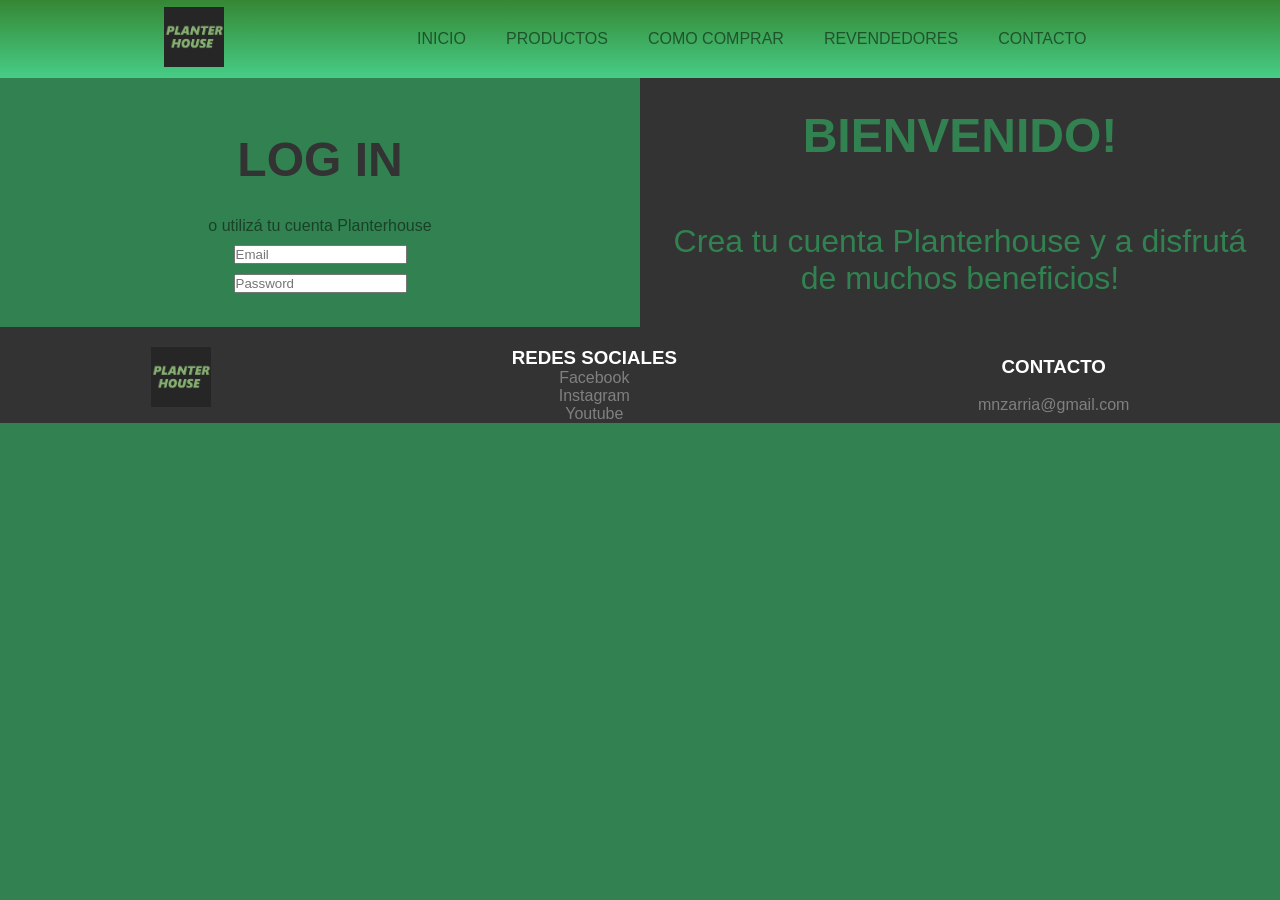
<file: pages/revendedoresGrids.html>
<!DOCTYPE html>
<html lang="es">
<head>
    <meta charset="UTF-8">
    <meta http-equiv="X-UA-Compatible" content="IE=edge">
    <meta name="viewport" content="width=device-width, initial-scale=1.0">
    <!-- CSS -->
    <link rel="stylesheet" href="../css/estilo.css">
    <!-- SEO -->
    <meta name="description" content="Encontrá donde comprar tus macetas de diseño">
    <meta name="keywords"  content="macetas, plantas, floreros, rosario, argentina, 3d, decoracion">
    <title>Revendedores</title>
    <link rel="shortcut icon" href="../media/img/favicon.png">
</head>
<body class="bgGradienteRadial gridRevendedores">
    <!-- INICIO LOGO + NAV -->
    <header class="bgGradienteFondo font-medium txtPrimario">
        <div class="logo">
            <a href="../index.html">
                <img src="../media/img/logo.png" alt="logo">
            </a>
        </div>
        <nav>
            <ul>
                <li><a href="../index.html">INICIO</a></li>
                <li><a href="productos.html">PRODUCTOS</a>
                <li><a href="comocomprar.html">COMO COMPRAR</a></li>
                <li><a href="revendedores.html">REVENDEDORES</a></li>
                <li><a href="contacto.html">CONTACTO</a></li>
            </ul>
        </nav>
    </header>
    <!-- FIN LOGO + NAV -->
    <!-- INICIO CONTENIDO-->
    <main class="m-20 gridMain">
        <div class="nuevos center">
            <h1>LOG IN</h1>
            <a href="">o utilizá tu cuenta Planterhouse</a>                
            <form action="" class="formContacto">
                <li>
                    <input type="text" placeholder="Email" name="email">
                </li>
                <li>
                    <input type="text" placeholder="Password" name="password">
                </li>
            </form>
        </div>
        <div class="viejos center">
            <h1>BIENVENIDO!</h1>                
            <p>Crea tu cuenta Planterhouse y a disfrutá de muchos beneficios!</p>
        </div>
        
    </main>
    <!-- FIN CONTENIDO-->
    <!-- INICIO FOOTER -->
    <footer class="bgGradienteFondo font-medium txtSecundario">
        <div class="logo m-10">
            <img src="../media/img/logo.png" alt="logo">
        </div>
        <div class="rrss m-10">
            <h3>REDES SOCIALES</h3>
            <li><a href="https://www.facebook.com/Coderhouse" target="_blank">Facebook</a></li>
            <li><a href="https://www.instagram.com/coderhouse/" target="_blank">Instagram</a></li>
            <li><a href="https://www.youtube.com/c/CoderHouse" target="_blank">Youtube</a></li>
        </div>
        <div class="contacto m-10 center">
            <h3>CONTACTO</h3>
            <li><a href="mailto:mnzarria@gmail.com">mnzarria@gmail.com</a></li>
        </div>
    </footer>
    <!-- FIN FOOTER --> 
    <script src="https://code.jquery.com/jquery-3.5.1.slim.min.js" integrity="sha384-DfXdz2htPH0lsSSs5nCTpuj/zy4C+OGpamoFVy38MVBnE+IbbVYUew+OrCXaRkfj" crossorigin="anonymous"></script>
    <script src="https://cdn.jsdelivr.net/npm/bootstrap@4.6.0/dist/js/bootstrap.bundle.min.js" integrity="sha384-Piv4xVNRyMGpqkS2by6br4gNJ7DXjqk09RmUpJ8jgGtD7zP9yug3goQfGII0yAns" crossorigin="anonymous"></script>
</body>
</html>
</file>
<file: css/style.css>
.col-lg-10 ol {
  font-size: 1rem;
  font-family: '"Montserrat",sans-serif'; }

a {
  color: black; }

a, p, h1, h2, h3, h4, h5, li {
  text-decoration: none;
  font-family: "Montserrat",sans-serif; }

li {
  list-style-type: none; }

/* ul{display: flex;} */
* {
  padding: 0;
  margin: 0; }

.p-10 {
  padding: 10px; }

.p-20 {
  padding: 20px; }

.m-10 {
  margin: 10px; }

.m-20 {
  margin: 20px; }

.font-small {
  font-size: 0.8rem; }

.font-medium {
  font-size: 1rem; }

.font-big {
  font-size: 1.2rem; }

.txtPrimario {
  color: grey; }

.txtSecundario {
  color: black; }

.txtProducto {
  width: 95%;
  text-align: center;
  color: black;
  text-transform: uppercase;
  font-size: 12px; }

.txtPrecio {
  width: 95%;
  text-align: center;
  color: black;
  text-transform: uppercase;
  font-size: 18px;
  font-weight: 700; }

/* MAP GRADIENTES */
/*GRADIENTES ENCABEZADO Y PIE*/
header {
  background: #47cd86;
  background: -webkit-linear-gradient(bottom, #47cd86, #358734);
  background: -moz-linear-gradient(bottom, #47cd86, #358734);
  background: linear-gradient(to top, #47cd86, #358734); }

/*GRADIENTE BODY*/
body {
  background: #318250; }

.categoria .card {
  background: #7abe5e;
  background: -webkit-radial-gradient(center, #7abe5e, #318250);
  background: -moz-radial-gradient(center, #7abe5e, #318250);
  background: radial-gradient(ellipse at center, #7abe5e, #318250); }

.producto {
  background: #75daa4;
  background: -webkit-radial-gradient(center, #7abe5e, #318250);
  background: -moz-radial-gradient(center, #7abe5e, #318250);
  background: radial-gradient(ellipse at center, #7abe5e, #318250); }

/* MIXIN RRSS */
.rrss-facebook {
  font-size: 1rem; }
  .rrss-facebook:hover {
    color: #3b5998; }

.rrss-instagram {
  font-size: 1rem; }
  .rrss-instagram:hover {
    color: #8a3ab9; }

.rrss-youtube {
  font-size: 1rem; }
  .rrss-youtube:hover {
    color: #d33125; }

.col-lg-10 ol {
  font-size: 1rem;
  font-family: '"Montserrat",sans-serif'; }

a {
  color: black; }

a, p, h1, h2, h3, h4, h5, li {
  text-decoration: none;
  font-family: "Montserrat",sans-serif; }

li {
  list-style-type: none; }

/* ul{display: flex;} */
* {
  padding: 0;
  margin: 0; }

.p-10 {
  padding: 10px; }

.p-20 {
  padding: 20px; }

.m-10 {
  margin: 10px; }

.m-20 {
  margin: 20px; }

.font-small {
  font-size: 0.8rem; }

.font-medium {
  font-size: 1rem; }

.font-big {
  font-size: 1.2rem; }

.txtPrimario {
  color: grey; }

.txtSecundario {
  color: black; }

.txtProducto {
  width: 95%;
  text-align: center;
  color: black;
  text-transform: uppercase;
  font-size: 12px; }

.txtPrecio {
  width: 95%;
  text-align: center;
  color: black;
  text-transform: uppercase;
  font-size: 18px;
  font-weight: 700; }

.col-lg-10 ol {
  font-size: 1rem;
  font-family: '"Montserrat",sans-serif'; }

a {
  color: black; }

a, p, h1, h2, h3, h4, h5, li {
  text-decoration: none;
  font-family: "Montserrat",sans-serif; }

li {
  list-style-type: none; }

/* ul{display: flex;} */
* {
  padding: 0;
  margin: 0; }

.p-10 {
  padding: 10px; }

.p-20 {
  padding: 20px; }

.m-10 {
  margin: 10px; }

.m-20 {
  margin: 20px; }

.font-small {
  font-size: 0.8rem; }

.font-medium {
  font-size: 1rem; }

.font-big {
  font-size: 1.2rem; }

.txtPrimario {
  color: grey; }

.txtSecundario {
  color: black; }

.txtProducto {
  width: 95%;
  text-align: center;
  color: black;
  text-transform: uppercase;
  font-size: 12px; }

.txtPrecio {
  width: 95%;
  text-align: center;
  color: black;
  text-transform: uppercase;
  font-size: 18px;
  font-weight: 700; }

/* MAP GRADIENTES */
/*GRADIENTES ENCABEZADO Y PIE*/
header {
  background: #47cd86;
  background: -webkit-linear-gradient(bottom, #47cd86, #358734);
  background: -moz-linear-gradient(bottom, #47cd86, #358734);
  background: linear-gradient(to top, #47cd86, #358734); }

/*GRADIENTE BODY*/
body {
  background: #318250; }

.categoria .card {
  background: #7abe5e;
  background: -webkit-radial-gradient(center, #7abe5e, #318250);
  background: -moz-radial-gradient(center, #7abe5e, #318250);
  background: radial-gradient(ellipse at center, #7abe5e, #318250); }

.producto {
  background: #75daa4;
  background: -webkit-radial-gradient(center, #7abe5e, #318250);
  background: -moz-radial-gradient(center, #7abe5e, #318250);
  background: radial-gradient(ellipse at center, #7abe5e, #318250); }

/* MIXIN RRSS */
.rrss-facebook {
  font-size: 1rem; }
  .rrss-facebook:hover {
    color: #3b5998; }

.rrss-instagram {
  font-size: 1rem; }
  .rrss-instagram:hover {
    color: #8a3ab9; }

.rrss-youtube {
  font-size: 1rem; }
  .rrss-youtube:hover {
    color: #d33125; }

body {
  overflow-x: hidden;
  scroll-behavior: smooth; }

.titulo__principal {
  margin: 20px; }
  .titulo__principal--color {
    color: #212529; }

li {
  list-style: none; }

a, p, h1, h2, h3, h4, h5, li {
  text-decoration: none;
  font-family: "Montserrat",sans-serif; }

* {
  padding: 0;
  margin: 0; }

header {
  text-align: center; }
  header .navbar-collapse {
    justify-content: center; }
  header img {
    max-width: 80px; }
  header li {
    padding-left: 2rem;
    padding-right: 2rem; }

main h4, main ol, main img {
  padding: 10px; }

.img-center {
  display: grid;
  place-items: center; }

footer {
  text-align: center;
  border-top: solid 1px #318250;
  padding-top: 5px; }
  footer li {
    padding-top: 5px;
    padding-bottom: 5px; }
  footer a {
    color: grey; }
  footer img {
    max-width: 80px; }

.producto {
  display: flex;
  flex-wrap: wrap;
  transition: scale 1s;
  border-radius: 5px;
  padding: 10px; }
  .producto .btn {
    border-radius: 0px;
    font-size: 10px; }

.center {
  display: grid;
  place-items: center; }

.left {
  display: grid;
  place-items: left; }

.navbar-brand img {
  max-width: 60px; }

.col-lg-12, .col-lg-6 {
  padding-right: 0;
  padding-left: 0; }

.filaTriple {
  display: flex;
  justify-content: space-evenly; }

.grid-wrapper {
  --auto-grid-min-size:12rem;
  display: grid;
  grid-template-columns: repeat(auto-fill, minmax(var(--auto-grid-min-size), 1fr));
  box-sizing: border-box;
  padding: 0px;
  margin: 0px; }

.boton, .boton--comprar, .boton--vaciar {
  width: 150px;
  height: 50px;
  background-color: white;
  text-align: center;
  border-radius: 40px;
  border: 1px solid black;
  margin: 5px; }

.boton--comprar {
  background-color: green;
  color: white; }

.boton--vaciar {
  background-color: red;
  color: white; }

/* vista desktop */
@media only screen and (min-width: 1024px) {
  .navbar-expand-lg .navbar-collapse {
    justify-content: center; }
  .footerFlex {
    display: flex;
    justify-content: space-around; }
  .producto:hover {
    scale: 105%;
    border: solid black 1px; }
  .card:hover {
    border-color: black; }
  header a {
    padding-left: 5rem; }
  .full-screen {
    min-height: 90vh;
    max-height: 120vh; } }

/* vista mobile */
@media only screen and (max-width: 1023px) {
  .footerFlex {
    display: flex;
    flex-direction: column; }
  .aside {
    display: none; }
  .categoria {
    padding: 10px;
    display: flex;
    justify-content: center; }
  .banner {
    grid-area: banner;
    display: flex;
    justify-content: center; }
  .banner img {
    max-width: 100%; }
  main iframe {
    max-width: 90%; }
  main form li textarea {
    max-width: 50%; }
  .filaTriple {
    flex-direction: column;
    align-items: center; } }

.col-lg-10 ol {
  font-size: 1rem;
  font-family: '"Montserrat",sans-serif'; }

a {
  color: black; }

a, p, h1, h2, h3, h4, h5, li {
  text-decoration: none;
  font-family: "Montserrat",sans-serif; }

li {
  list-style-type: none; }

/* ul{display: flex;} */
* {
  padding: 0;
  margin: 0; }

.p-10 {
  padding: 10px; }

.p-20 {
  padding: 20px; }

.m-10 {
  margin: 10px; }

.m-20 {
  margin: 20px; }

.font-small {
  font-size: 0.8rem; }

.font-medium {
  font-size: 1rem; }

.font-big {
  font-size: 1.2rem; }

.txtPrimario {
  color: grey; }

.txtSecundario {
  color: black; }

.txtProducto {
  width: 95%;
  text-align: center;
  color: black;
  text-transform: uppercase;
  font-size: 12px; }

.txtPrecio {
  width: 95%;
  text-align: center;
  color: black;
  text-transform: uppercase;
  font-size: 18px;
  font-weight: 700; }

/* MAP GRADIENTES */
/*GRADIENTES ENCABEZADO Y PIE*/
header {
  background: #47cd86;
  background: -webkit-linear-gradient(bottom, #47cd86, #358734);
  background: -moz-linear-gradient(bottom, #47cd86, #358734);
  background: linear-gradient(to top, #47cd86, #358734); }

/*GRADIENTE BODY*/
body {
  background: #318250; }

.categoria .card {
  background: #7abe5e;
  background: -webkit-radial-gradient(center, #7abe5e, #318250);
  background: -moz-radial-gradient(center, #7abe5e, #318250);
  background: radial-gradient(ellipse at center, #7abe5e, #318250); }

.producto {
  background: #75daa4;
  background: -webkit-radial-gradient(center, #7abe5e, #318250);
  background: -moz-radial-gradient(center, #7abe5e, #318250);
  background: radial-gradient(ellipse at center, #7abe5e, #318250); }

/* MIXIN RRSS */
.rrss-facebook {
  font-size: 1rem; }
  .rrss-facebook:hover {
    color: #3b5998; }

.rrss-instagram {
  font-size: 1rem; }
  .rrss-instagram:hover {
    color: #8a3ab9; }

.rrss-youtube {
  font-size: 1rem; }
  .rrss-youtube:hover {
    color: #d33125; }

.waves-header {
  position: relative;
  text-align: center;
  background: linear-gradient(0deg, #358734, #47cd86);
  color: #333333; }
  .waves-header h1 {
    font-family: 'Montserrat', sans-serif;
    font-style: italic;
    font-weight: 600;
    letter-spacing: 2px;
    font-size: 48px; }

.inner-header {
  height: 1vh;
  width: 100%;
  margin: 0;
  padding: 0; }

.waves {
  position: relative;
  width: 100%;
  height: 10vh;
  margin-bottom: -7px;
  /*Fix for safari gap*/
  min-height: 10px;
  max-height: 30px; }

/* Animation */
.parallax > use {
  animation: move-forever 25s cubic-bezier(0.55, 0.5, 0.45, 0.5) infinite; }

.parallax > use:nth-child(1) {
  animation-delay: -2s;
  animation-duration: 7s; }

.parallax > use:nth-child(2) {
  animation-delay: -3s;
  animation-duration: 10s; }

.parallax > use:nth-child(3) {
  animation-delay: -4s;
  animation-duration: 13s; }

.parallax > use:nth-child(4) {
  animation-delay: -5s;
  animation-duration: 20s; }

@keyframes move-forever {
  0% {
    transform: translate3d(-90px, 0, 0); }
  100% {
    transform: translate3d(85px, 0, 0); } }

/*Shrinking for mobile*/
@media (max-width: 768px) {
  .waves {
    height: 40px;
    min-height: 40px; }
  .content {
    height: 30vh; }
  h1 {
    font-size: 24px; } }
</file>
<file: css/estilo.css>
/*GRID REVENDEDORES*/
body{
    overflow-x: hidden;
    background-color: rgba(49, 130, 80, 1.0);
    width: 100%;
}
*{padding: 0;margin: 0;}
a,p,h1,h2,h3,h4,h5,li,button{
    text-decoration: none;
    font-family: "Montserrat",sans-serif;
}
li{list-style-type: none}
ul{display: flex;}
ul li{display: inline-block; position: relative;}
ul ul{position: relative; display: none;}
li a{display: flex; justify-content: center;}
a{color: rgba(0,0,0,.5);}

.center{
    display: grid;
    place-items: center;
}

.gridClientes{
    display: grid;
    grid-template-columns: 1fr 1fr 1fr 1fr;
    grid-template-rows: 15vh 75vh 25vh;
    grid-template-areas:
    "header header header header"
    "main main main main"
    "footer footer footer footer";
    justify-content: center;
}
header{
    grid-area: header;
    display: flex;
    position: sticky;
    top: 0;
    align-items: center;
    flex-wrap: wrap;
    justify-content: space-evenly;
    z-index: 5;
    background: rgba(71, 205, 134, 1.0);
    background: -webkit-linear-gradient(bottom, rgba(71, 205, 134, 1.0), rgba(53, 135, 52, 1.0));
    background: -moz-linear-gradient(bottom, rgba(71, 205, 134, 1.0), rgba(53, 135, 52, 1.0));
    background: linear-gradient(to top, rgba(71, 205, 134, 1.0), rgba(53, 135, 52, 1.0));
}
.gridMain{
    display: grid;
    grid-template-columns: 1fr 1fr 1fr 1fr;
    grid-template-rows: 100%;
    grid-template-areas:
    "nuevos nuevos viejos viejos";
    justify-content: center;
}
.nuevos{
    grid-area: nuevos;
    background-color: rgba(49, 130, 80, 1.0);
    display: flex;
    flex-direction: column;
    justify-content: center;
    text-align: center;
}
.viejos{
    grid-area: viejos;
    background-color: #333333;
    display: flex;
    flex-direction: column;
    flex-direction: column;
    justify-content: center;
    text-align: center;
}
.nuevos h1, .nuevos p{
    color: #333333;
    padding: 30px;
}
.viejos i{
    font-size: 3rem;
    margin-left: 20px;
    margin-right: 20px;

}
.viejos h1,p,i{
    color: rgba(49, 130, 80, 1.0);
    padding: 30px;
}
.viejos h1, .nuevos h1{
    font-size: 3rem;
}
.viejos p, .nuevos p{
    font-size: 2rem;
}

.formContacto li{
    margin: 10px;
}
header .logo img, footer .logo img{
    width: 60px;
}
main{
    grid-area: main;
}
footer{
    grid-area: footer;
    display: flex;
    flex-direction: row;
    align-items: top;
    flex-wrap: wrap;
    justify-content: space-around;
    background-color: #333333;
    padding-top: 20px;
    height: 100%;
    z-index: 5;
}
footer li,h3{
    color:white;
}
footer a{
    color: grey;
}
footer .rrss{
    display: flex;
    flex-direction: column;
    align-items: center;
}
nav{
    display: flex;
    justify-content: center;
    text-align:center;
    padding: 10px;
    overflow: hidden;
}
nav li{
    margin: 20px;
}

@media only screen and (max-width: 768px){
    header, nav ul{
        width: 100%;
        flex-direction: column;
        text-align: center;
    }
    header{
        position: inherit;
        margin-top: 10px;
    }
    nav ul li{
        margin: 5px;
    }
    footer{
        width: 100%;
        flex-direction: column;
        text-align: center;
    }
    .gridClientes{
        display: grid;
        grid-template-columns: 1fr;
        grid-template-rows: 45vh 100vh 100vh 40vh;
        grid-template-areas:
        "header"
        "main"
        "main"
        "footer";
        justify-content: center;
    }
    .gridMain{
        display: grid;
        grid-template-columns: 1fr;
        grid-template-rows: 100vh 100vh;
        grid-template-areas:
        "nuevos"
        "viejos";
        justify-content: center;
    }    
}
</file>
